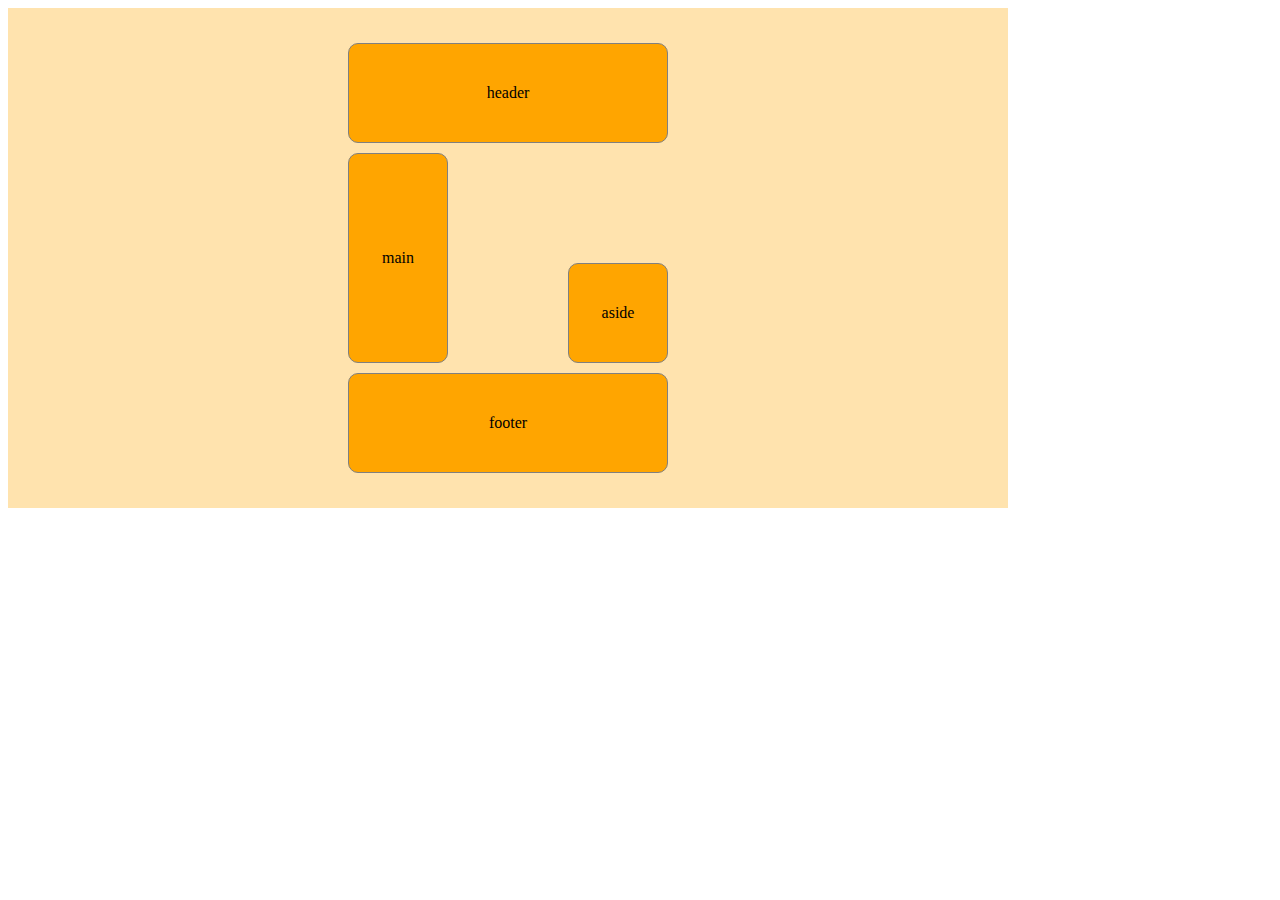
<file: CSS/grid/index.html>
<!DOCTYPE html>
<html lang="en">
  <head>
    <meta charset="UTF-8" />
    <meta http-equiv="X-UA-Compatible" content="IE=edge" />
    <meta name="viewport" content="width=device-width, initial-scale=1.0" />
    <title>Document</title>
    <link rel="stylesheet" href="./style.css" />
  </head>
  <body>
    <div class="container">
      <!-- <div class="item">1</div>
      <div class="item">2</div>
      <div class="item">3</div>
      <div class="item">4</div>
      <div class="item">5</div>
      <div class="item">6</div> -->
      <div class="header">header</div>
      <div class="main">main</div>
      <div class="aside">aside</div>
      <div class="footer">footer</div>
    </div>
  </body>
</html>
</file>
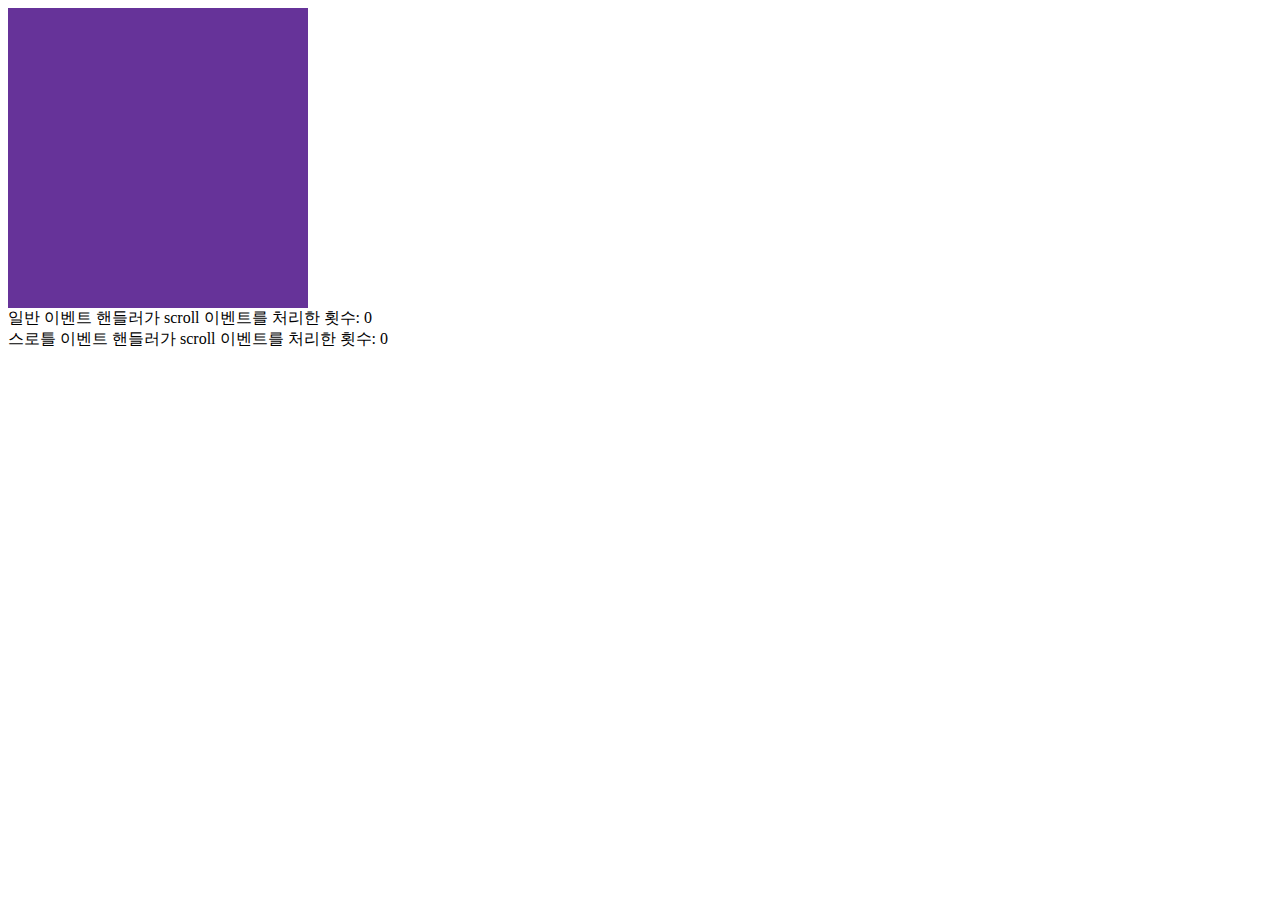
<file: JavaScript/throttle/index.html>
<!DOCTYPE html>
<html lang="en">
  <head>
    <meta charset="UTF-8" />
    <meta http-equiv="X-UA-Compatible" content="IE=edge" />
    <meta name="viewport" content="width=device-width, initial-scale=1.0" />
    <title>Document</title>
    <style>
      .container {
        width: 300px;
        height: 300px;
        background-color: rebeccapurple;
        overflow: scroll;
      }

      .content {
        width: 300px;
        height: 1000vh;
      }
    </style>
  </head>
  <body>
    <div class="container">
      <div class="content"></div>
    </div>

    <div>
      일반 이벤트 핸들러가 scroll 이벤트를 처리한 횟수:
      <span class="normal-count">0</span>
    </div>

    <div>
      스로틀 이벤트 핸들러가 scroll 이벤트를 처리한 횟수:
      <span class="throttle-count">0</span>
    </div>
    <script src="./index.js"></script>
  </body>
</html>
</file>
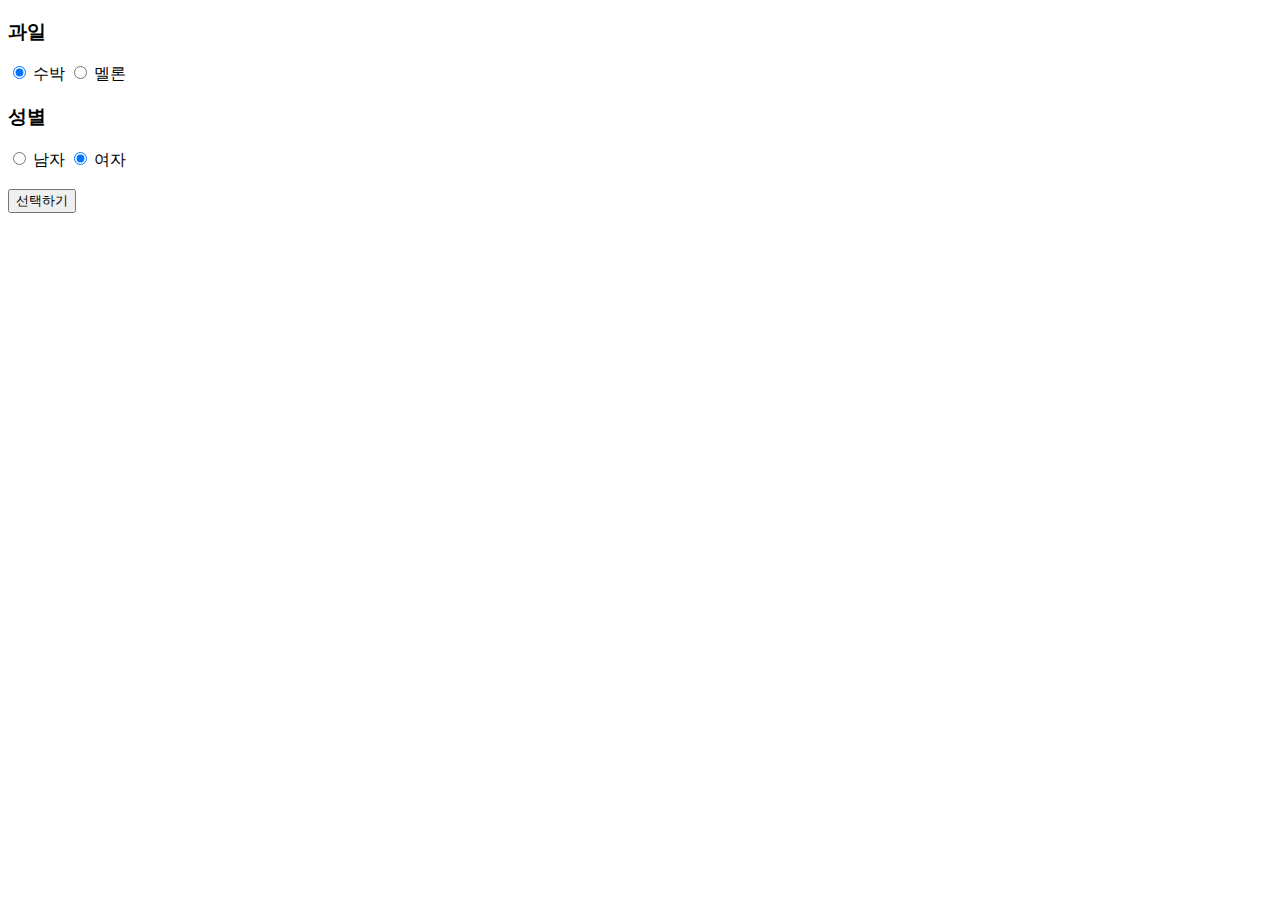
<file: Html/radio/radio.html>
<!DOCTYPE html>
<html lang="en">
  <head>
    <meta charset="UTF-8" />
    <meta http-equiv="X-UA-Compatible" content="IE=edge" />
    <meta name="viewport" content="width=device-width, initial-scale=1.0" />
    <title>radio button</title>
  </head>
  <body>
    <form id="select-form">
      <h3>과일</h3>
      <input type="radio" id="water-mellon" name="fruit" value="수박" checked />
      <label for="water-mellon">수박</label>
      <input type="radio" id="mellon" name="fruit" value="멜론" />
      <label for="mellon">멜론</label>

      <h3>성별</h3>
      <input type="radio" id="man" name="gender" value="남자" />
      <label for="man">남자</label>
      <input type="radio" id="woman" name="gender" value="여자" checked />
      <label for="woman">여자</label>
      <br />
      <br />
      <button id="select-button">선택하기</button>
    </form>
    <script>
      const $selectButton = document.querySelector("#select-button");
      const $$fruits = [
        ...document.querySelectorAll('#select-form input[name="fruit"]'),
      ];

      const $$gender = [
        ...document.querySelectorAll('#select-form input[name="gender"]'),
      ];

      $selectButton.addEventListener("click", (event) => {
        event.preventDefault();
        console.log($$fruits.find(($fruit) => $fruit.checked).value);
        console.log($$gender.find(($gender) => $gender.checked).value);
      });
    </script>
  </body>
</html>
</file>
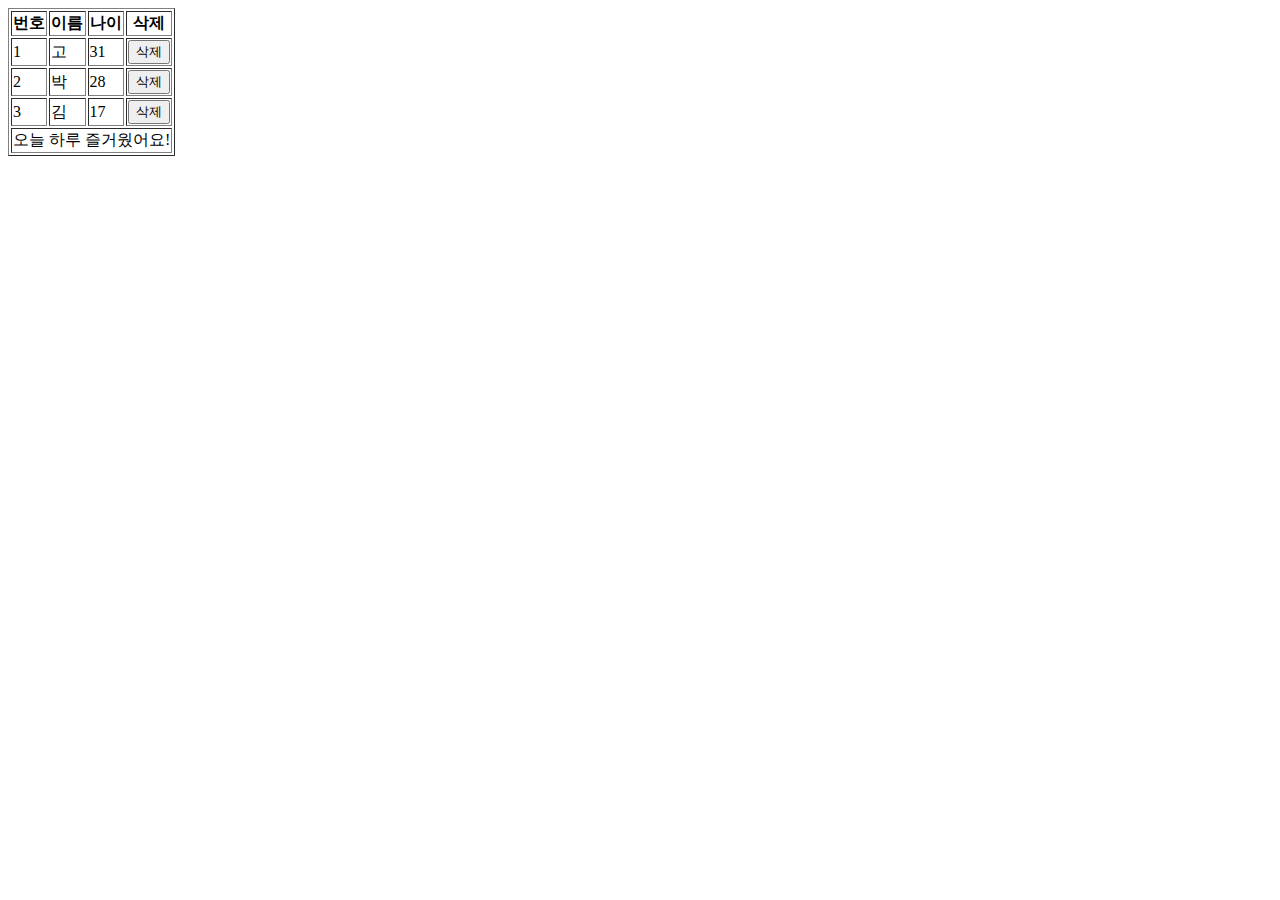
<file: JavaScript/dataset/dataset.html>
<!DOCTYPE html>
<html lang="en">
  <head>
    <meta charset="UTF-8" />
    <meta http-equiv="X-UA-Compatible" content="IE=edge" />
    <meta name="viewport" content="width=device-width, initial-scale=1.0" />
    <title>Document</title>
  </head>
  <body>
    <table border="1">
      <thead>
        <tr>
          <th>번호</th>
          <th>이름</th>
          <th>나이</th>
          <th>삭제</th>
        </tr>
      </thead>
      <tbody>
        <tr data-row-id="고">
          <td data-people-number="1">1</td>
          <td data-people-last-name="고">고</td>
          <td data-people-age="31">31</td>
          <td>
            <button name="table-buttons" data-delete-button-id="고">
              삭제
            </button>
          </td>
        </tr>
        <tr data-row-id="박">
          <td data-people-number="2">2</td>
          <td data-people-last-name="박">박</td>
          <td data-people-age="28">28</td>
          <td>
            <button name="table-buttons" data-delete-button-id="박">
              삭제
            </button>
          </td>
        </tr>
        <tr data-row-id="김">
          <td data-people-number="3">3</td>
          <td data-people-last-name="김">김</td>
          <td data-people-age="17">17</td>
          <td>
            <button name="table-buttons" data-delete-button-id="김">
              삭제
            </button>
          </td>
        </tr>
        <tr>
          <td colspan="4">오늘 하루 즐거웠어요!</td>
        </tr>
      </tbody>
    </table>
    <script>
      const $$tableButtons = [
        ...document.querySelectorAll('button[name="table-buttons"]'),
      ];
      const $$tr = [...document.querySelectorAll("tr")];

      $$tableButtons.forEach(($tableButton) =>
        $tableButton.addEventListener("click", () => {
          const $targetTr = $$tr.find(
            ($tr) => $tr.dataset.rowId === $tableButton.dataset.deleteButtonId
          );
          $targetTr.remove();
        })
      );
    </script>
  </body>
</html>
</file>
<file: CSS/grid/style.css>
/* .container {
  width: 400px;
  display: grid;
  grid-template-rows: repeat(2, 100px);
  grid-template-columns: repeat(3, 1fr);
  grid-auto-rows: 100px;
  gap: 10px;

  background-color: rgb(255, 227, 174);
}

.item {
  display: flex;
  justify-content: center;
  align-items: center;

  border: 1px solid gray;
  border-radius: 10px;
  background-color: orange;
}

.item:nth-child(1) {
  grid-column: 1 / 4;
}

.item:nth-child(3) {
  grid-column: span 2;
}
 */

.container div {
  display: flex;
  justify-content: center;
  align-items: center;

  border: 1px solid gray;
  border-radius: 10px;

  background-color: orange;
}

.container {
  width: 1000px;
  height: 500px;

  display: grid;
  align-content: center;
  justify-content: center;
  gap: 10px;

  grid-template-rows: repeat(4, 100px);
  grid-template-columns: repeat(3, 100px);
  grid-template-areas:
    "header header header"
    "main . ."
    "main . aside"
    "footer footer footer";

  background-color: rgb(255, 227, 174);
}

.header {
  grid-area: header;
}

.main {
  grid-area: main;
}

.aside {
  grid-area: aside;
}

.footer {
  grid-area: footer;
}
</file>
